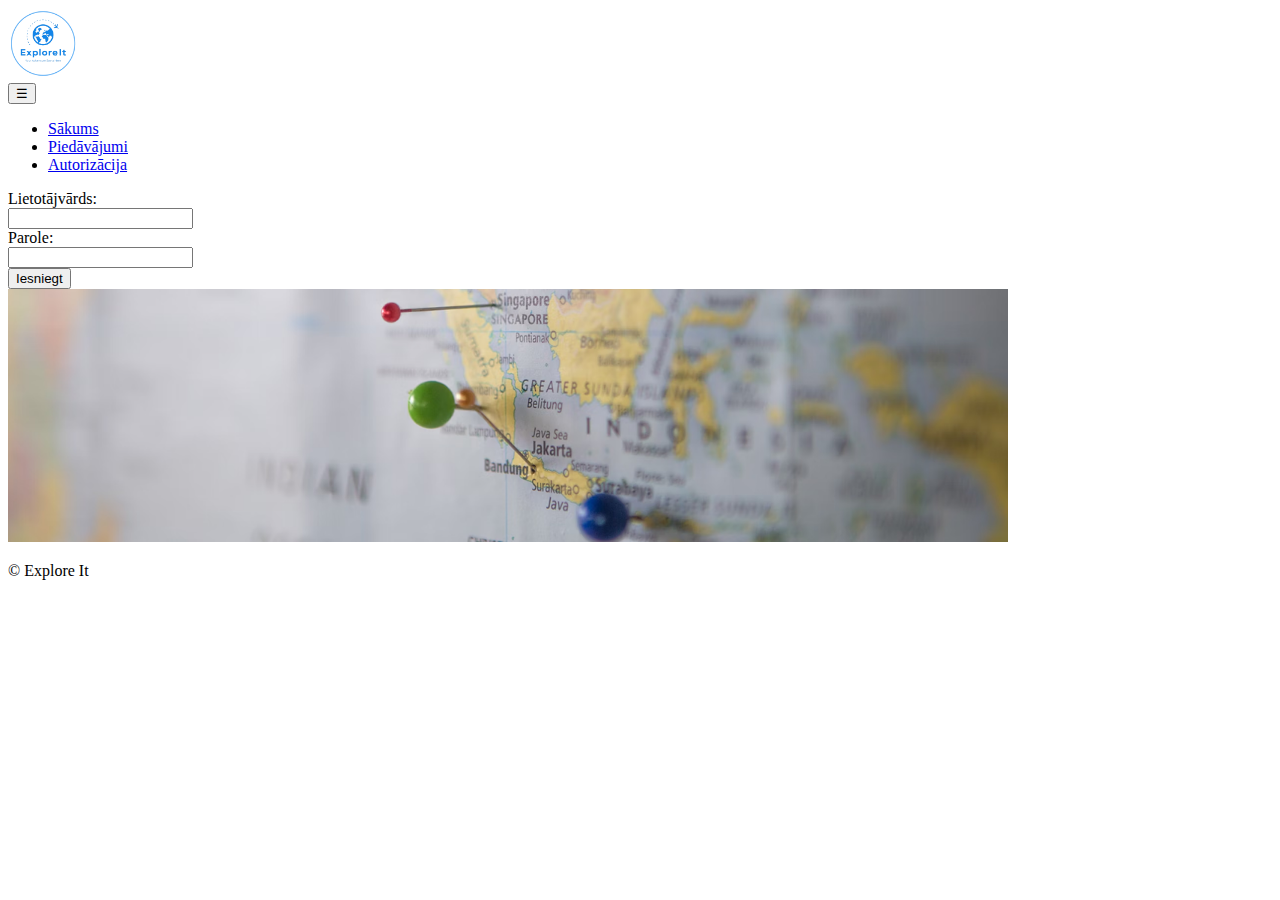
<file: Login.html>
<!DOCTYPE html>
<html>

<head>
  <meta charset="utf-8">
  <meta name="viewport" content="width=device-width">
  <title> Explore It </title>
  <link href="style.css" rel="stylesheet" type="text/css" 
</head> 

   <header>
       <nav>
         <div class="logo">
           <img src="Logo.png" alt="Explore It logo" width="70">
         </div>

         <div class="navbar">
           <button class="menu-button" onclick="toggleMenu()">☰ </button>
         </div>
         
         <ul class="nav">
           <li><a href="index.html">Sākums</a></li>
           <li><a href="Piedāvājumi.html">Piedāvājumi</a></li>
           <li><a href="Login.html">Autorizācija</a></li>
         </ul>
         
       </nav>
     </header> 
  <body>

  
<body>

  <form>
    <label for="vards">Lietotājvārds:</label><br>
    <input type="text" name="lietotajvards" id="lietotajvards"><br>
    <label for="parole1">Parole:</label><br>
    <input type="password" name="parole2" id="parole2"><br>
    <input type="submit" value="Iesniegt">
  </form>

  <div class="map">
  <img src="loginbilde.png" alt="Picture with a map" width="1000">
  </div>

  <div class="footer3">  
  <footer>
    <p>© Explore It</p>
  </footer>  
  </div>  
</body>
  
</html>
</file>
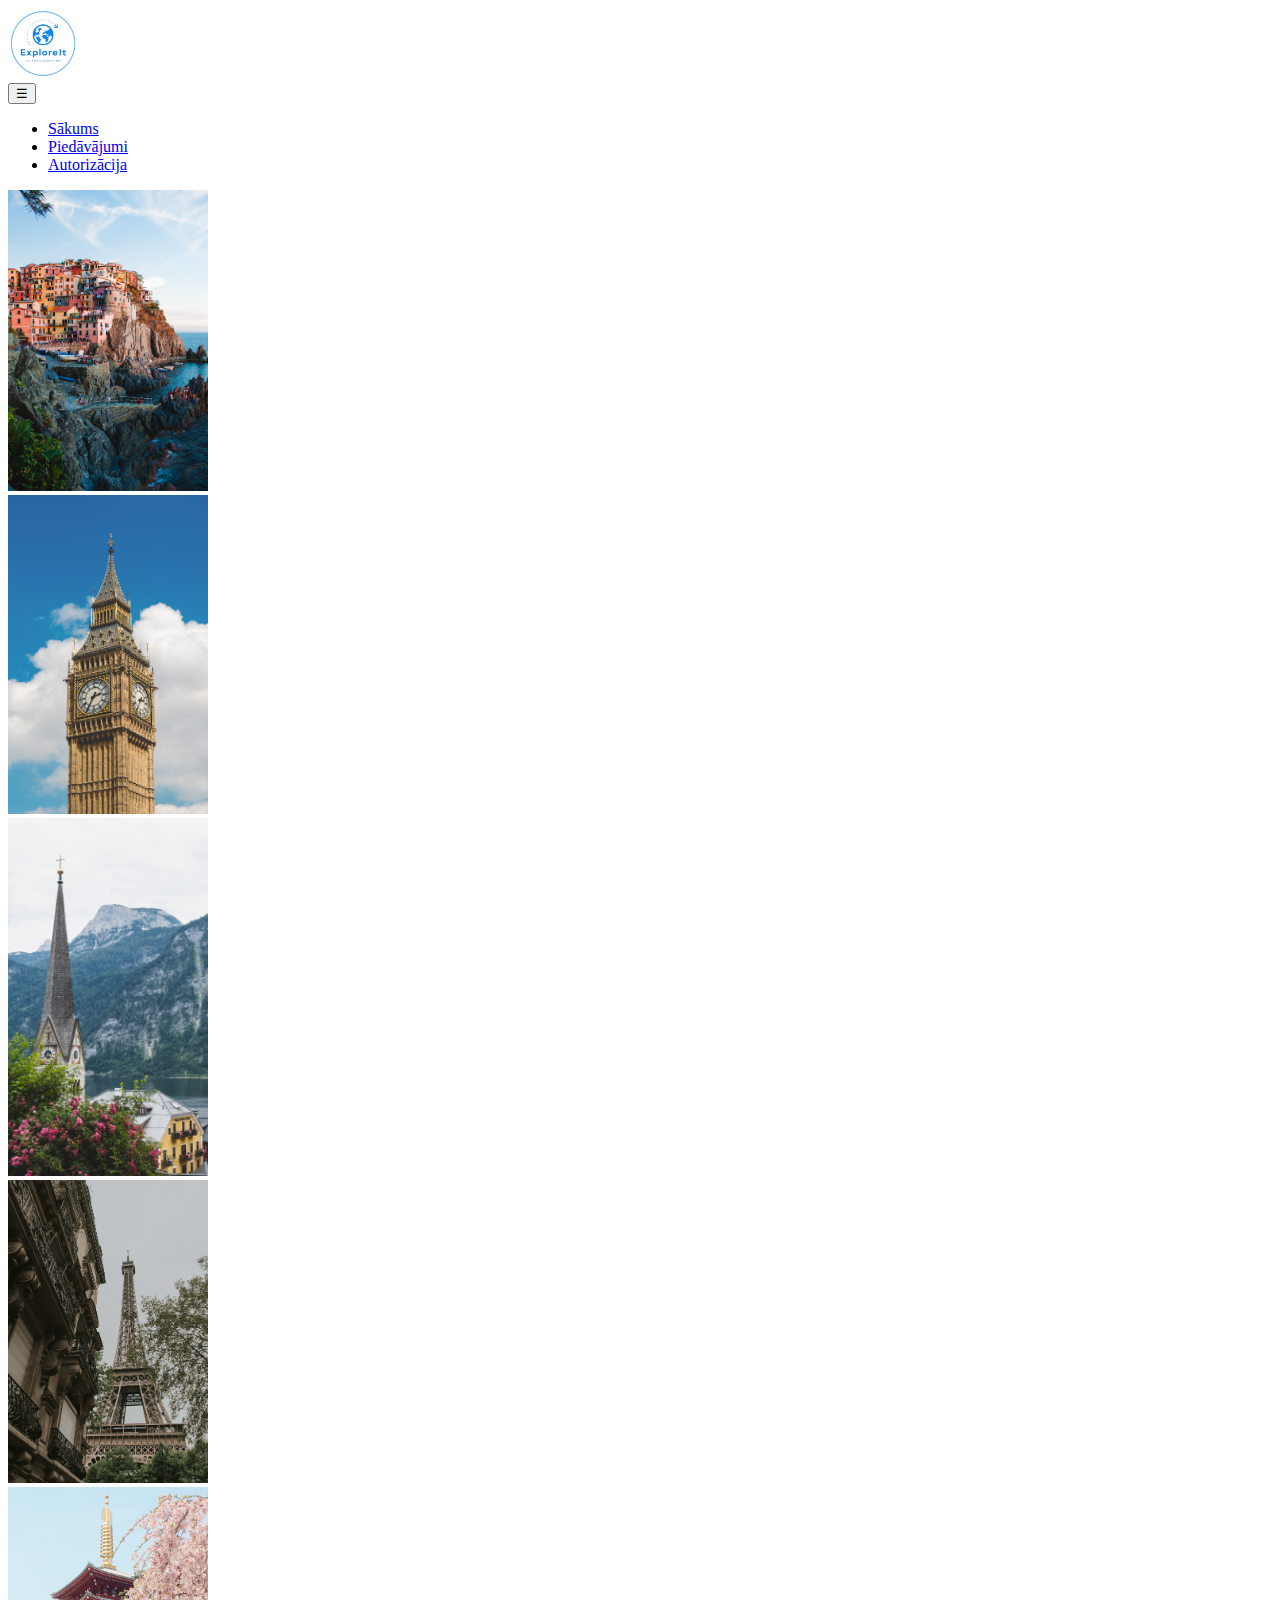
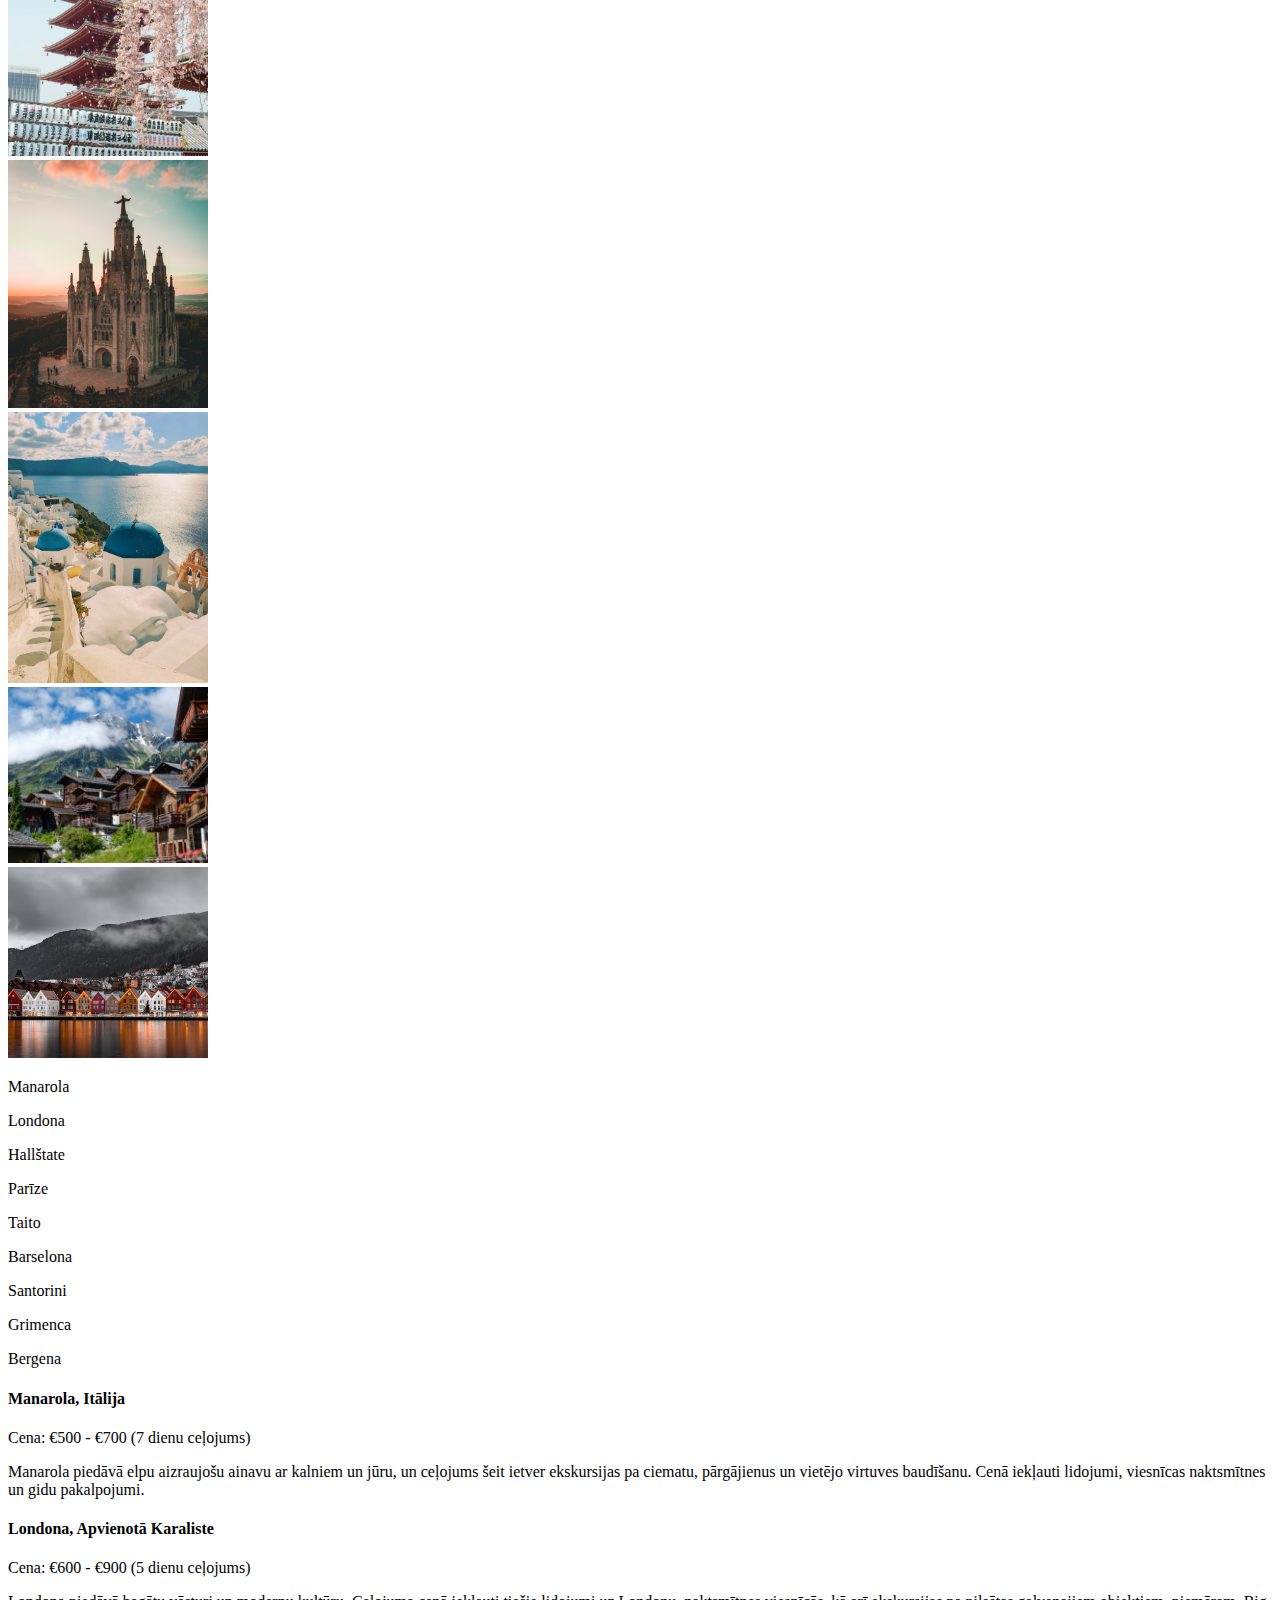
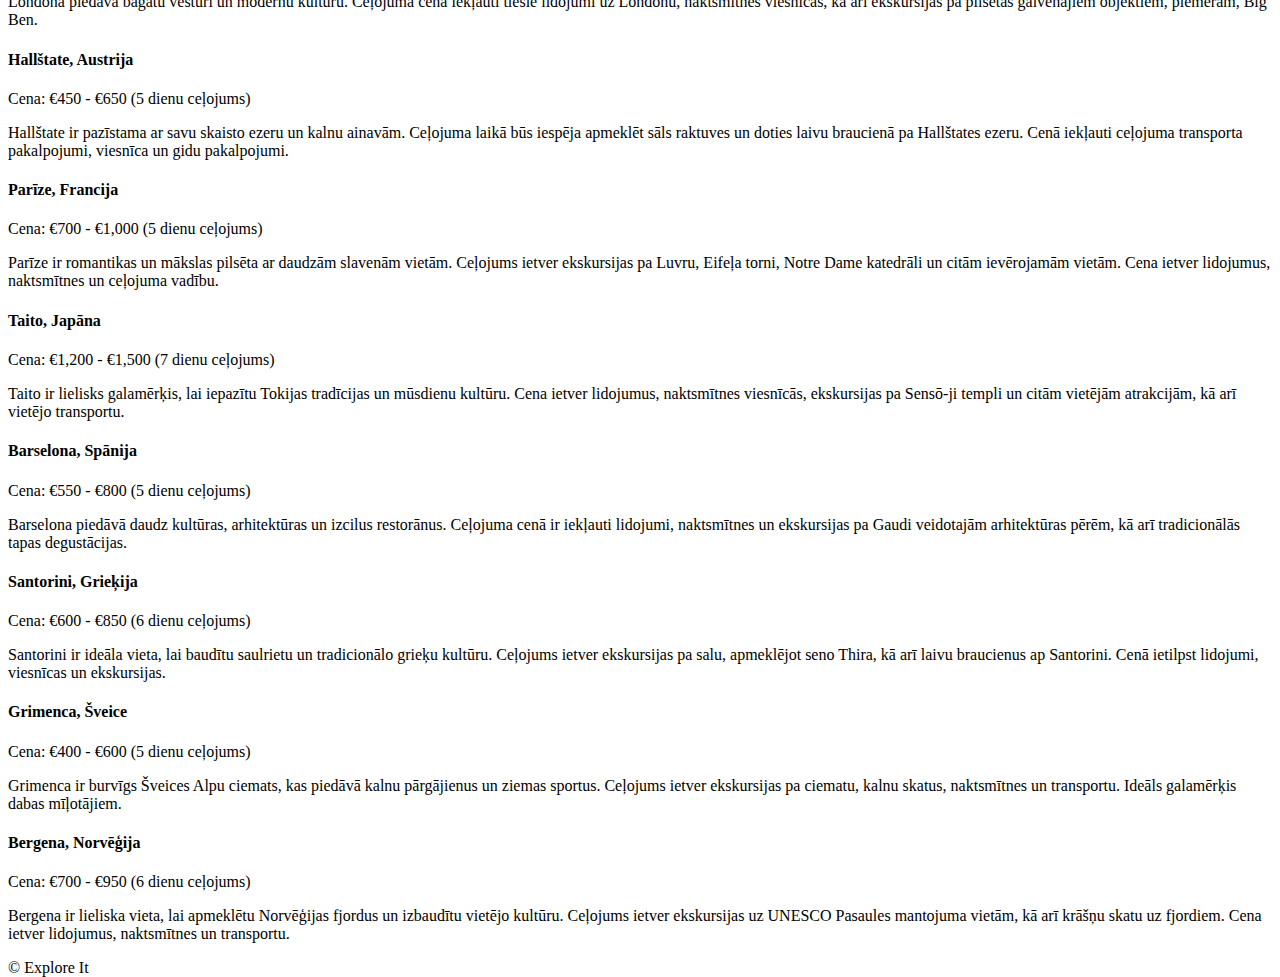
<file: Piedāvājumi.html>
<!DOCTYPE html>
<html>

<head>
  <meta charset="utf-8">
  <meta name="viewport" content="width=device-width">
  <title>Piedāvājumi</title>
  <link href="style.css" rel="stylesheet" type="text/css" />
  <link href="index.html">
</head>


  <header>
     <nav>
       <div class="logo">
         <img src="Logo.png" alt="Explore It logo" width="70">
       </div>

       <div class="navbar">
         <button class="menu-button" onclick="toggleMenu()">☰ </button>
       </div>
       
       <ul class="nav">
         <li><a href="index.html">Sākums</a></li>
         <li><a href="Piedāvājumi.html">Piedāvājumi</a></li>
         <li><a href="Login.html">Autorizācija</a></li>
       </ul>
       
     </nav>
   </header> 
<body>

  <div class="grid-container">
  <div class="grid">

  <div class="bilde1">
  <img src="Manarola.avif" alt="A beautiful view of Italy's Cinque Terre" width="200">
  </div>

  <div class="bilde2">
  <img src="Londona.png" alt="Big Ben in London" width="200">
  </div>

  <div class="bilde3">
  <img src="Hallštate.png" alt="A building in Austria" width="200">
  </div>
    
  <div class="bilde4">
  <img src="Parīze.png" alt="The Eiffel tower in Paris" width="200">
  </div>
    
  <div class="bilde5">
  <img src="Taito.png" alt="A traditional house in Japan" width="200">
  </div>

  <div class="bilde6">
  <img src="Barselona.png" alt="A church in Barcelona" width="200">
  </div>

  <div class="bilde7">
  <img src="Santorini.png" alt="White houses in Santorini" width="200">
  </div>

  <div class="bilde8">
  <img src="Grimenca.png" alt="Mountain houses in Switzerland" width="200">
  </div>
    
  <div class="bilde9">
  <img src="Bergena.png" alt="Houses by the water in Iceland" width="200">
  </div>
  </div>
  </div>  

  <p id="Manarola">Manarola</p>
  <p id="Londona">Londona</p>
  <p id="Hallstate">Hallštate</p>
  <p id="Parize">Parīze</p>
  <p id="Taito">Taito</p>
  <p id="Barselona">Barselona</p>
  <p id="Santorini">Santorini</p>
  <p id="Grimenca">Grimenca</p>
  <p id="Bergena">Bergena</p>


<div class="Izcenojums">  
<div class="Manarola">
  <h4>Manarola, Itālija</h4>
  <p>Cena: €500 - €700 (7 dienu ceļojums)</p>
  <p>Manarola piedāvā elpu aizraujošu ainavu ar kalniem un jūru, un ceļojums šeit ietver ekskursijas pa ciematu, pārgājienus un vietējo virtuves baudīšanu. Cenā iekļauti lidojumi, viesnīcas naktsmītnes un gidu pakalpojumi.</p>
</div>

<div class="Londona">
  <h4>Londona, Apvienotā Karaliste </h4>
  <p>Cena: €600 - €900 (5 dienu ceļojums)</p>
  <p>Londona piedāvā bagātu vēsturi un modernu kultūru. Ceļojuma cenā iekļauti tiešie lidojumi uz Londonu, naktsmītnes viesnīcās, kā arī ekskursijas pa pilsētas galvenajiem objektiem, piemēram, Big Ben.</p>  
</div>  

<div class="Hallstate">
  <h4>Hallštate, Austrija</h4>
  <p>Cena: €450 - €650 (5 dienu ceļojums)</p>
  <p>Hallštate ir pazīstama ar savu skaisto ezeru un kalnu ainavām. Ceļojuma laikā būs iespēja apmeklēt sāls raktuves un doties laivu braucienā pa Hallštates ezeru. Cenā iekļauti ceļojuma transporta pakalpojumi, viesnīca un gidu pakalpojumi.</p>  
</div>

<div class="Parize">
  <h4>Parīze, Francija</h4>
  <p>Cena: €700 - €1,000 (5 dienu ceļojums)</p>
  <p>Parīze ir romantikas un mākslas pilsēta ar daudzām slavenām vietām. Ceļojums ietver ekskursijas pa Luvru, Eifeļa torni, Notre Dame katedrāli un citām ievērojamām vietām. Cena ietver lidojumus, naktsmītnes un ceļojuma vadību.</p>
</div>

<div class="Taito">
  <h4>Taito, Japāna</h4>
  <p>Cena: €1,200 - €1,500 (7 dienu ceļojums)</p>
  <p>Taito ir lielisks galamērķis, lai iepazītu Tokijas tradīcijas un mūsdienu kultūru. Cena ietver lidojumus, naktsmītnes viesnīcās, ekskursijas pa Sensō-ji templi un citām vietējām atrakcijām, kā arī vietējo transportu.</p>
</div>

<div class="Barselona">
  <h4>Barselona, Spānija</h4>
  <p>Cena: €550 - €800 (5 dienu ceļojums)</p>
  <p>Barselona piedāvā daudz kultūras, arhitektūras un izcilus restorānus. Ceļojuma cenā ir iekļauti lidojumi, naktsmītnes un ekskursijas pa Gaudi veidotajām arhitektūras pērēm, kā arī tradicionālās tapas degustācijas.</p>
</div>

<div class="Santorini">
  <h4>Santorini, Grieķija</h4>
  <p>Cena: €600 - €850 (6 dienu ceļojums)</p>
  <p>Santorini ir ideāla vieta, lai baudītu saulrietu un tradicionālo grieķu kultūru. Ceļojums ietver ekskursijas pa salu, apmeklējot seno Thira, kā arī laivu braucienus ap Santorini. Cenā ietilpst lidojumi, viesnīcas un ekskursijas.</p>
</div>  

<div class="Grimenca">
  <h4>Grimenca, Šveice</h4>
  <p>Cena: €400 - €600 (5 dienu ceļojums)</p>
  <p>Grimenca ir burvīgs Šveices Alpu ciemats, kas piedāvā kalnu pārgājienus un ziemas sportus. Ceļojums ietver ekskursijas pa ciematu, kalnu skatus, naktsmītnes un transportu. Ideāls galamērķis dabas mīļotājiem.</p>
</div>  

<div class="Bergena">
  <h4>Bergena, Norvēģija</h4>
  <p>Cena: €700 - €950 (6 dienu ceļojums)</p>
  <p>Bergena ir lieliska vieta, lai apmeklētu Norvēģijas fjordus un izbaudītu vietējo kultūru. Ceļojums ietver ekskursijas uz UNESCO Pasaules mantojuma vietām, kā arī krāšņu skatu uz fjordiem. Cena ietver lidojumus, naktsmītnes un transportu.</p>
</div>  
</div>

  <div class="footer2">  
  <footer>
    <p>© Explore It</p>
  </footer>  
  </div>  

  
</body>
</html>
</file>
<file: style.css>
html {
  height: 100%;
  width: 100%;
}
</file>
